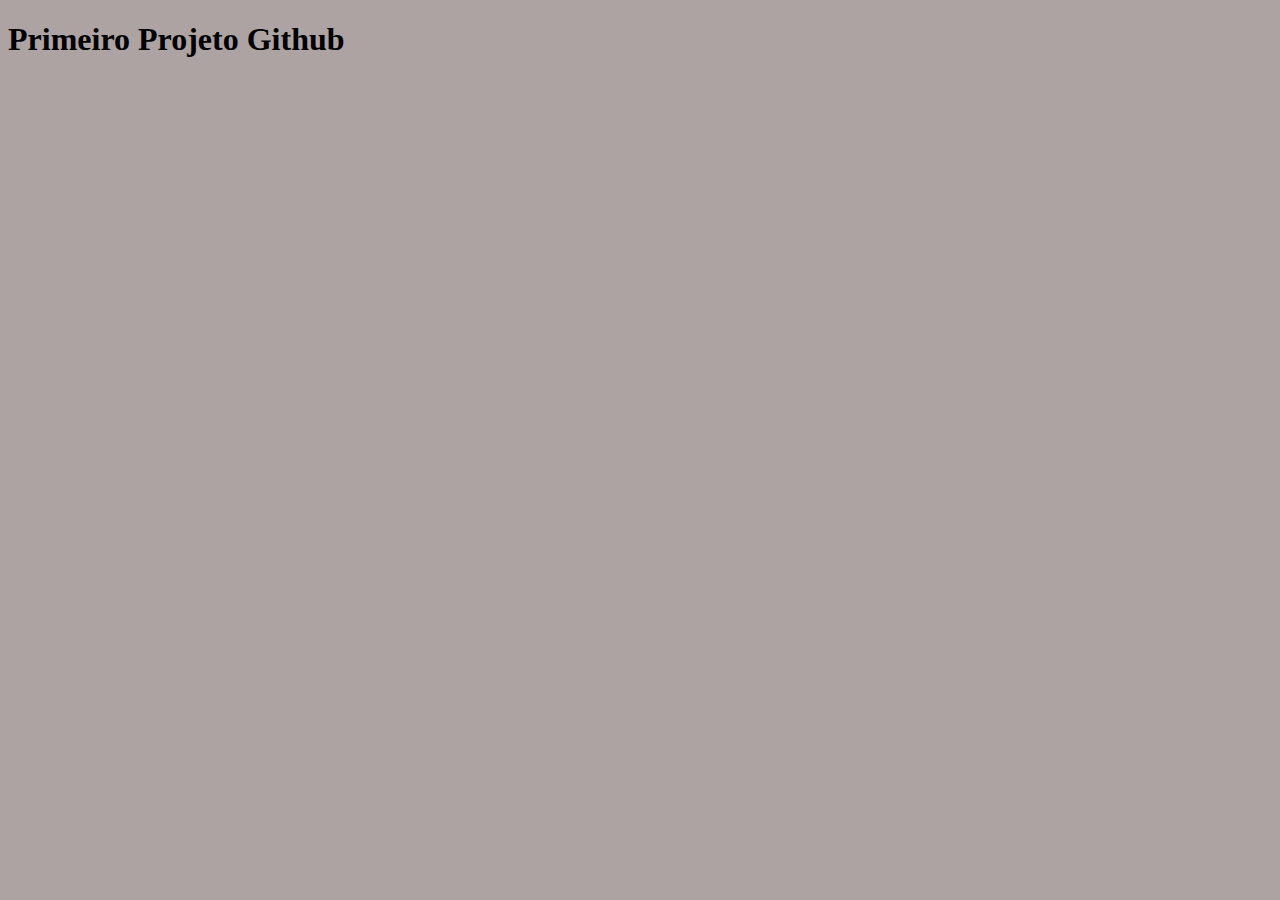
<file: desafio007-primeiro-projeto/index.html>
<!DOCTYPE html>
<html lang="pt-BR">
<head>
  <meta charset="UTF-8">
  <meta http-equiv="X-UA-Compatible" content="IE=edge">
  <meta name="viewport" content="width=device-width, initial-scale=1.0">
  <title>Projeto Github</title>
  <link rel="stylesheet" href="style.css">
</head>
<body>
  <h1>Primeiro Projeto Github</h1>

  <script src="script.js"></script>
</body>
</html>
</file>
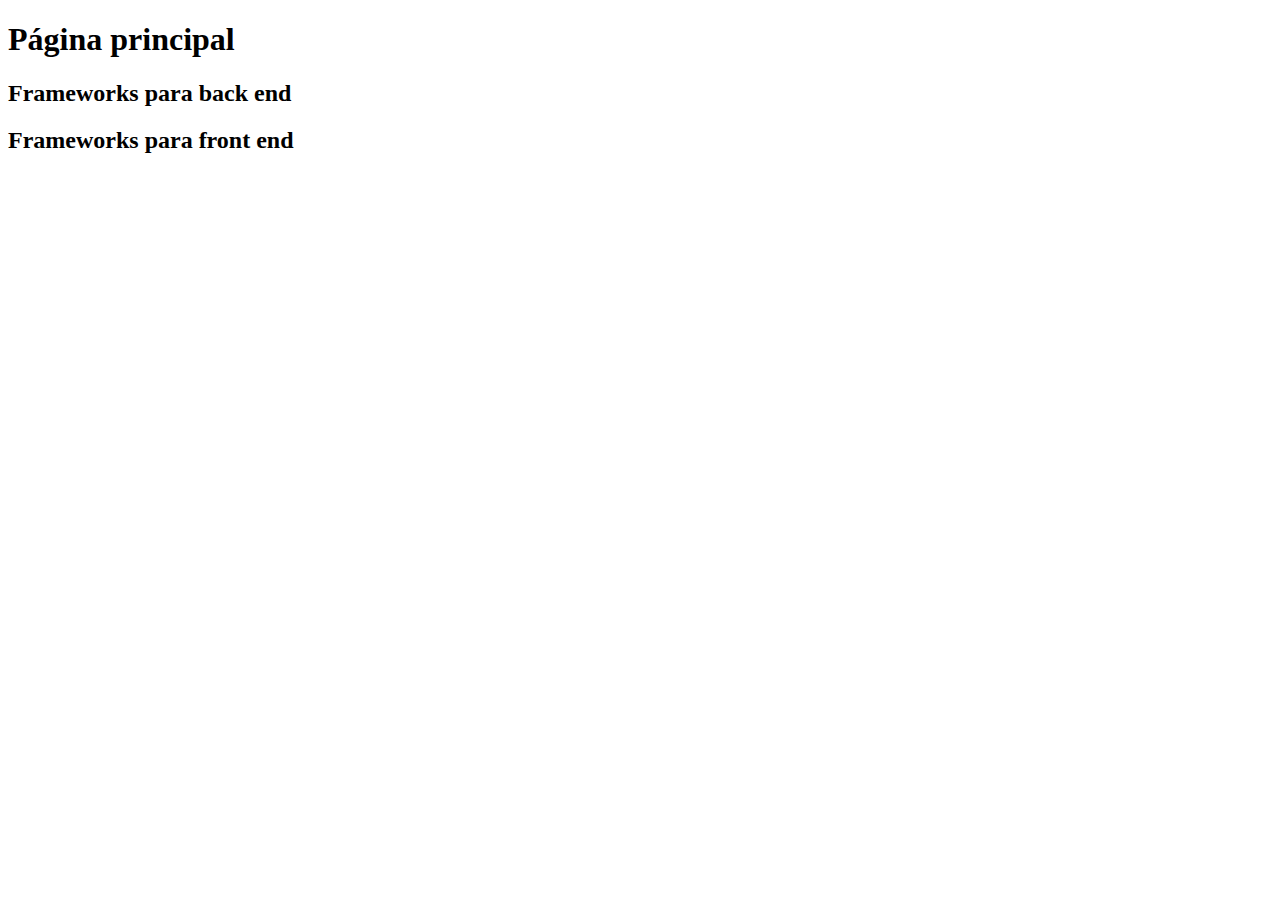
<file: desafio008-git-reset/index.html>
<!DOCTYPE html>
<html lang="en">
<head>
  <meta charset="UTF-8">
  <meta http-equiv="X-UA-Compatible" content="IE=edge">
  <meta name="viewport" content="width=device-width, initial-scale=1.0">
  <title>Document</title>
</head>
<body>
  <h1>Página principal</h1>
  <h2>Frameworks para back end</h2>

  <h2>Frameworks para front end</h2>
</body>
</html>
</file>
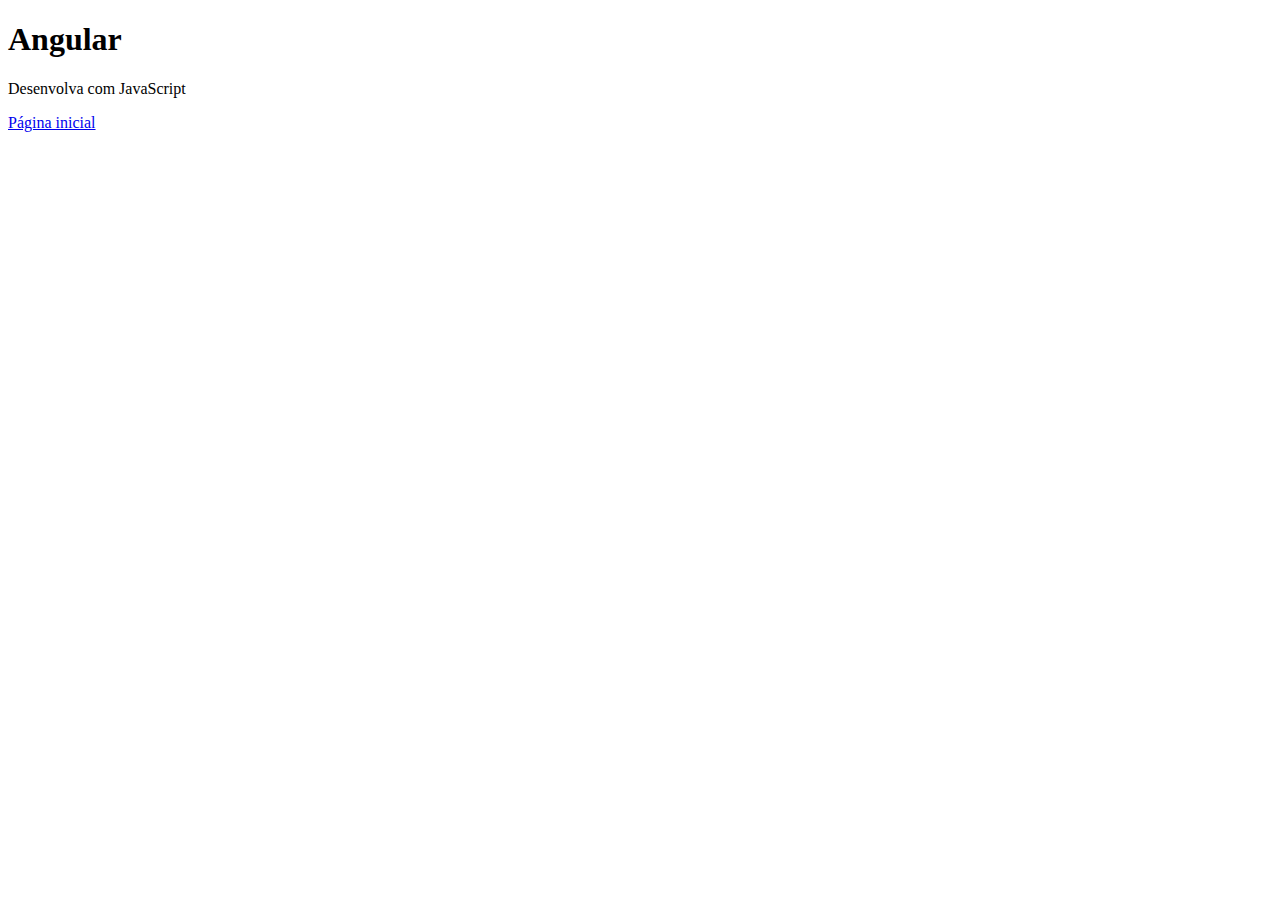
<file: desafio008-git-reset/angular.html>
<!DOCTYPE html>
<html lang="en">
<head>
  <meta charset="UTF-8">
  <meta http-equiv="X-UA-Compatible" content="IE=edge">
  <meta name="viewport" content="width=device-width, initial-scale=1.0">
  <title>Document</title>
</head>
<body>
  <h1>Angular</h1>
  <p>Desenvolva com JavaScript</p>
  <a href="index.html">Página inicial</a>
</body>
</html>
</file>
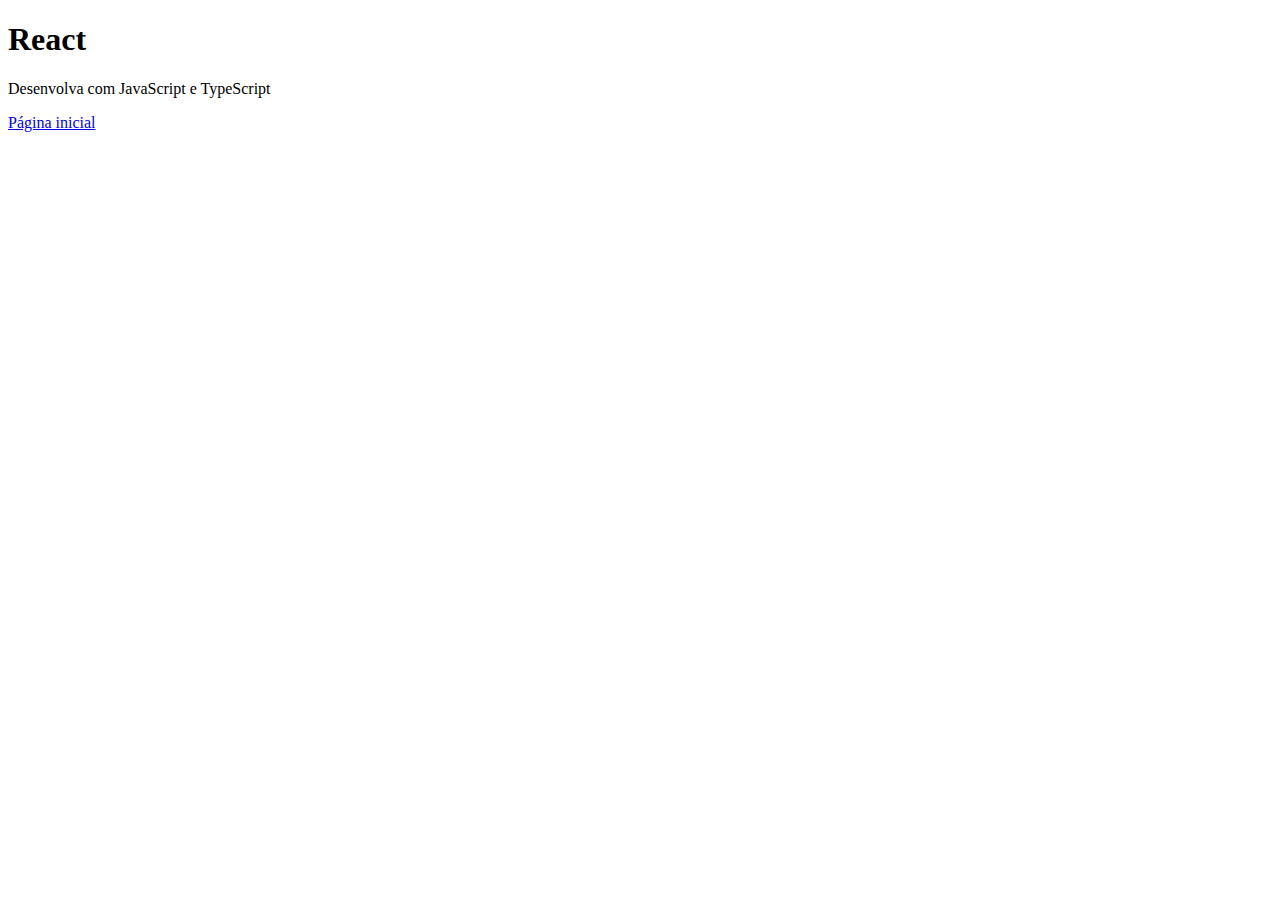
<file: desafio008-git-reset/react.html>
<!DOCTYPE html>
<html lang="en">
<head>
  <meta charset="UTF-8">
  <meta http-equiv="X-UA-Compatible" content="IE=edge">
  <meta name="viewport" content="width=device-width, initial-scale=1.0">
  <title>Document</title>
</head>
<body>
  <h1>React</h1>

  <p>Desenvolva com JavaScript e TypeScript</p>

  <a href="index.html">Página inicial</a>
</body>
</html>
</file>
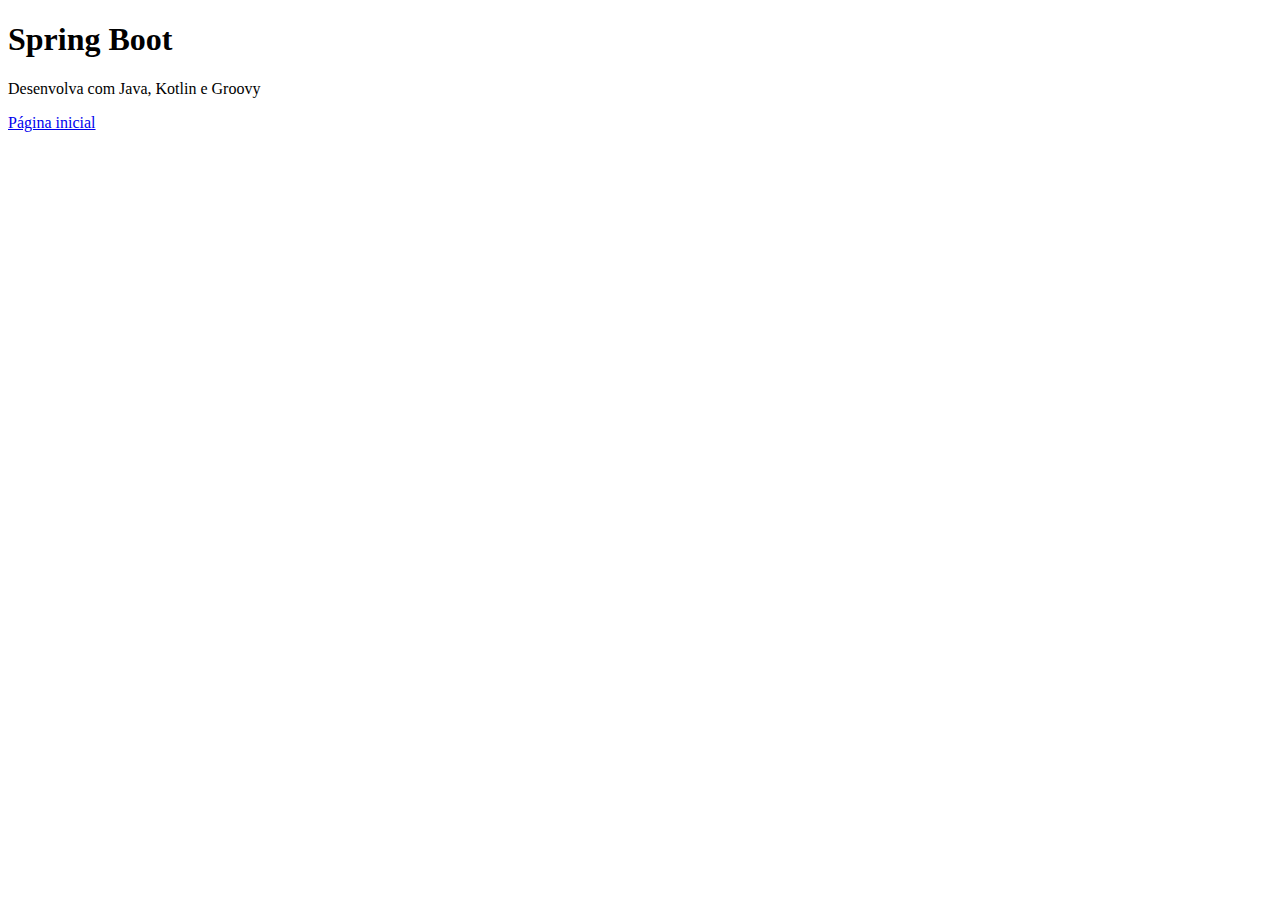
<file: desafio008-git-reset/spring.html>
<!DOCTYPE html>
<html lang="en">
<head>
  <meta charset="UTF-8">
  <meta http-equiv="X-UA-Compatible" content="IE=edge">
  <meta name="viewport" content="width=device-width, initial-scale=1.0">
  <title>Document</title>
</head>
<body>
  <h1>Spring Boot</h1>
  <p>Desenvolva com Java, Kotlin e Groovy</p>
  <a href="index.html">Página inicial</a>
</body>
</html>
</file>
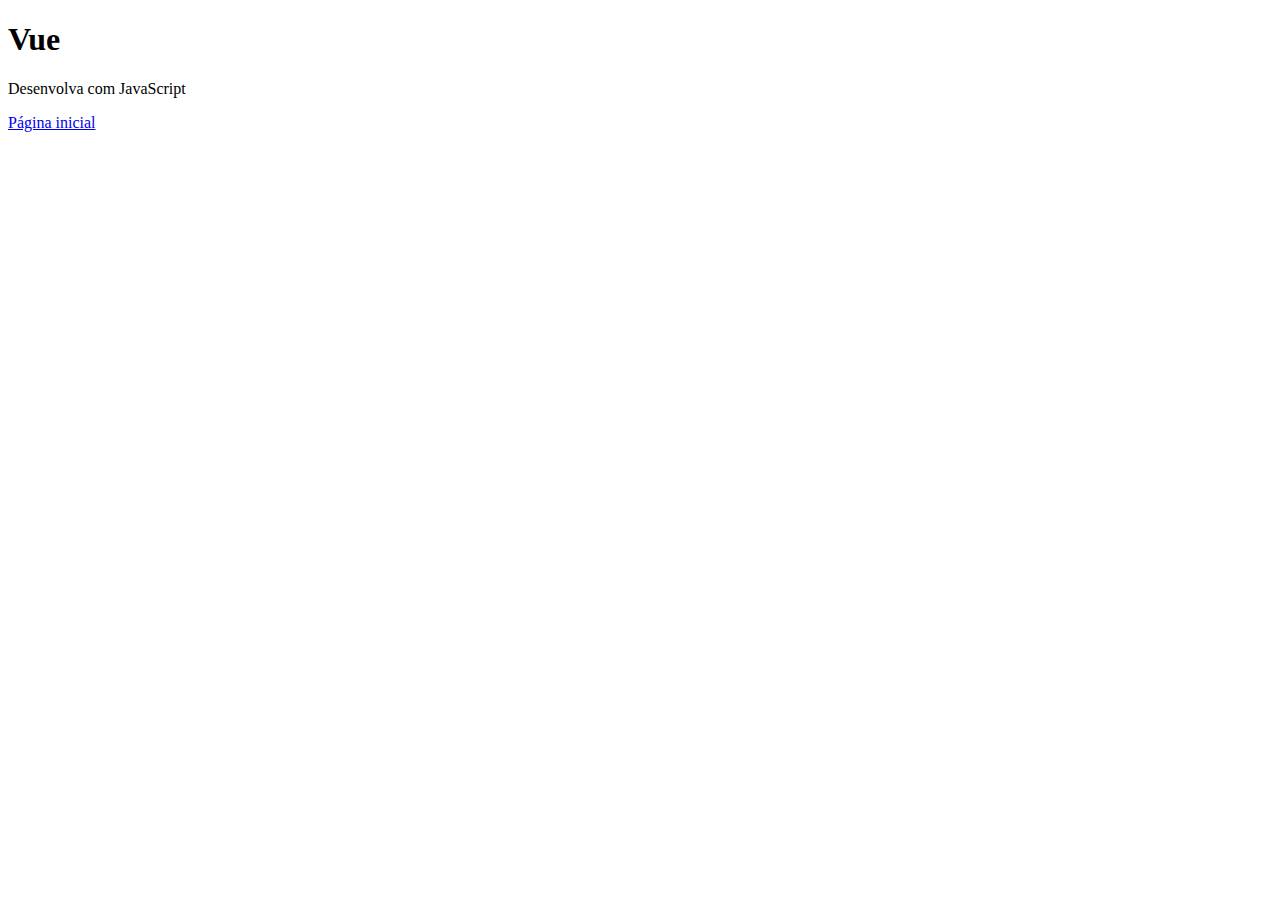
<file: desafio008-git-reset/vue.html>
<!DOCTYPE html>
<html lang="en">
<head>
  <meta charset="UTF-8">
  <meta http-equiv="X-UA-Compatible" content="IE=edge">
  <meta name="viewport" content="width=device-width, initial-scale=1.0">
  <title>Document</title>
</head>
<body>
  <h1>Vue</h1>
  <p>Desenvolva com JavaScript</p> 
  <a href="index.html">Página inicial</a>
</body>
</html>
</file>
<file: desafio007-primeiro-projeto/style.css>
body {
  background-color: rgb(174, 163, 163);
}
</file>
